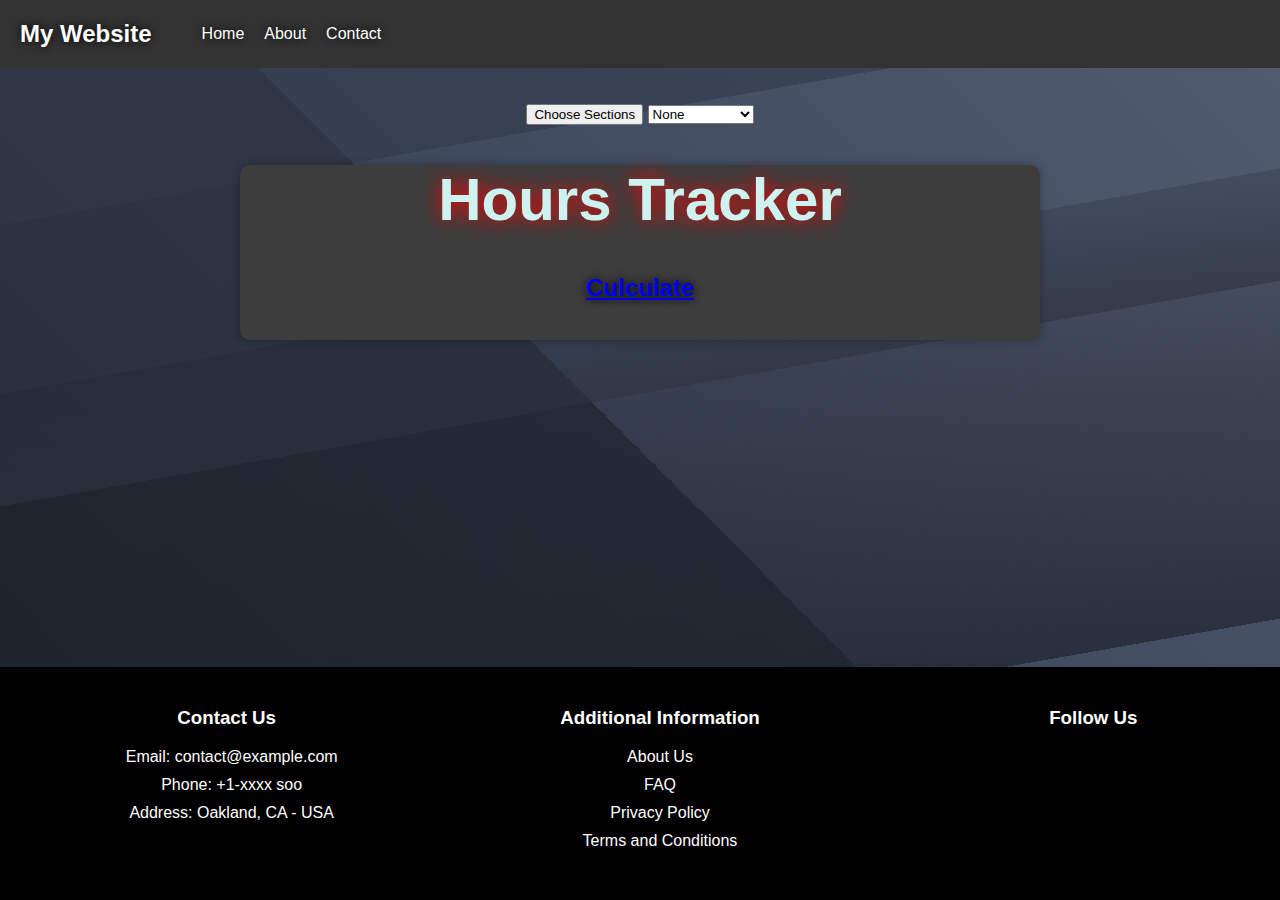
<file: index.html>
<!doctype html>
<html lang="eg">
<head>
    <link rel="stylesheet" type="text/css" href="css/nav.css">
    <link rel="stylesheet" type="text/css" href="tests/test-style.css">
    <link rel="stylesheet" type="text/css" href="css/footer.css">
    <title>My Work Schedule and Payment Calculator</title>
</head>
<body>
<header>
    <nav>
        <div class="logo">My Website</div>
        <ul class="nav-links">
            <li><a href="#">Home</a></li>
            <li><a href="#">About</a></li>
            <li><a href="#">Contact</a></li>
        </ul>
        <div class="burger">
            <div class="line1"></div>
            <div class="line2"></div>
            <div class="line3"></div>
        </div>
    </nav>
</header>
<br><br>
<main>
    <!-- Your main content here -->

    <button id="toggle-section-button">Choose Sections</button>
    <label for="section-select"></label><select id="section-select">

    <option value="0">None</option>
    <option value="1">Hours Tracker</option>
    <option value="2">Section 2</option>
    <option value="3">Section 3</option>
    <option value="4">Section 4</option>
    <option value="5">Section 5</option>
</select>
    <section id="section1">
        <div class="container">
            <h1>Hours Tracker</h1>
            <a href="html/hours_tracker.html"><h2>Culculate</h2></a>
            <br>
        </div>
    </section>

    <!--
    <section id="section2">
        <h2>Section 2</h2>
        <div id="div2">
            <p>Div 2 Content</p>
        </div>
    </section>

    <section id="section3">
        <h2>Section 3</h2>
        <div id="div3">
            <p>Div 3 Content</p>
        </div>
    </section>

    <section id="section4">
        <h2>Section 4</h2>
        <div id="div4">
            <p>Div 4 Content</p>
        </div>
    </section>

    <section id="section5">
        <h2>Section 5</h2>
        <div id="div5">
            <p>Div 5 Content</p>
        </div>
    </section>
    -->

</main>


<footer>
    <div class="contact">
        <h3>Contact Us</h3>
        <ul>
            <li><i class="fa fa-envelope"></i> Email: <a href="soon">contact@example.com</a></li>
            <li><i class="fa fa-phone"></i> Phone: +1-xxxx soo</li>
            <li><i class="fa fa-map-marker"></i> Address: Oakland, CA - USA</li>
        </ul>
    </div>
    <div class="info">
        <h3>Additional Information</h3>
        <ul>
            <li><a href="#">About Us</a></li>
            <li><a href="#">FAQ</a></li>
            <li><a href="#">Privacy Policy</a></li>
            <li><a href="#">Terms and Conditions</a></li>
        </ul>
    </div>
    <div class="social">
        <h3>Follow Us</h3>
        <ul>
            <li><a href="#"><i class="fab fa-facebook"></i></a></li>
            <li><a href="#"><i class="fab fa-twitter"></i></a></li>
            <li><a href="#"><i class="fab fa-instagram"></i></a></li>
            <li><a href="#"><i class="fab fa-linkedin"></i></a></li>
        </ul>
    </div>
</footer>

<script src="js/index.js"></script>
<script src="js/nav.js"></script>
</body>
</html>
</file>
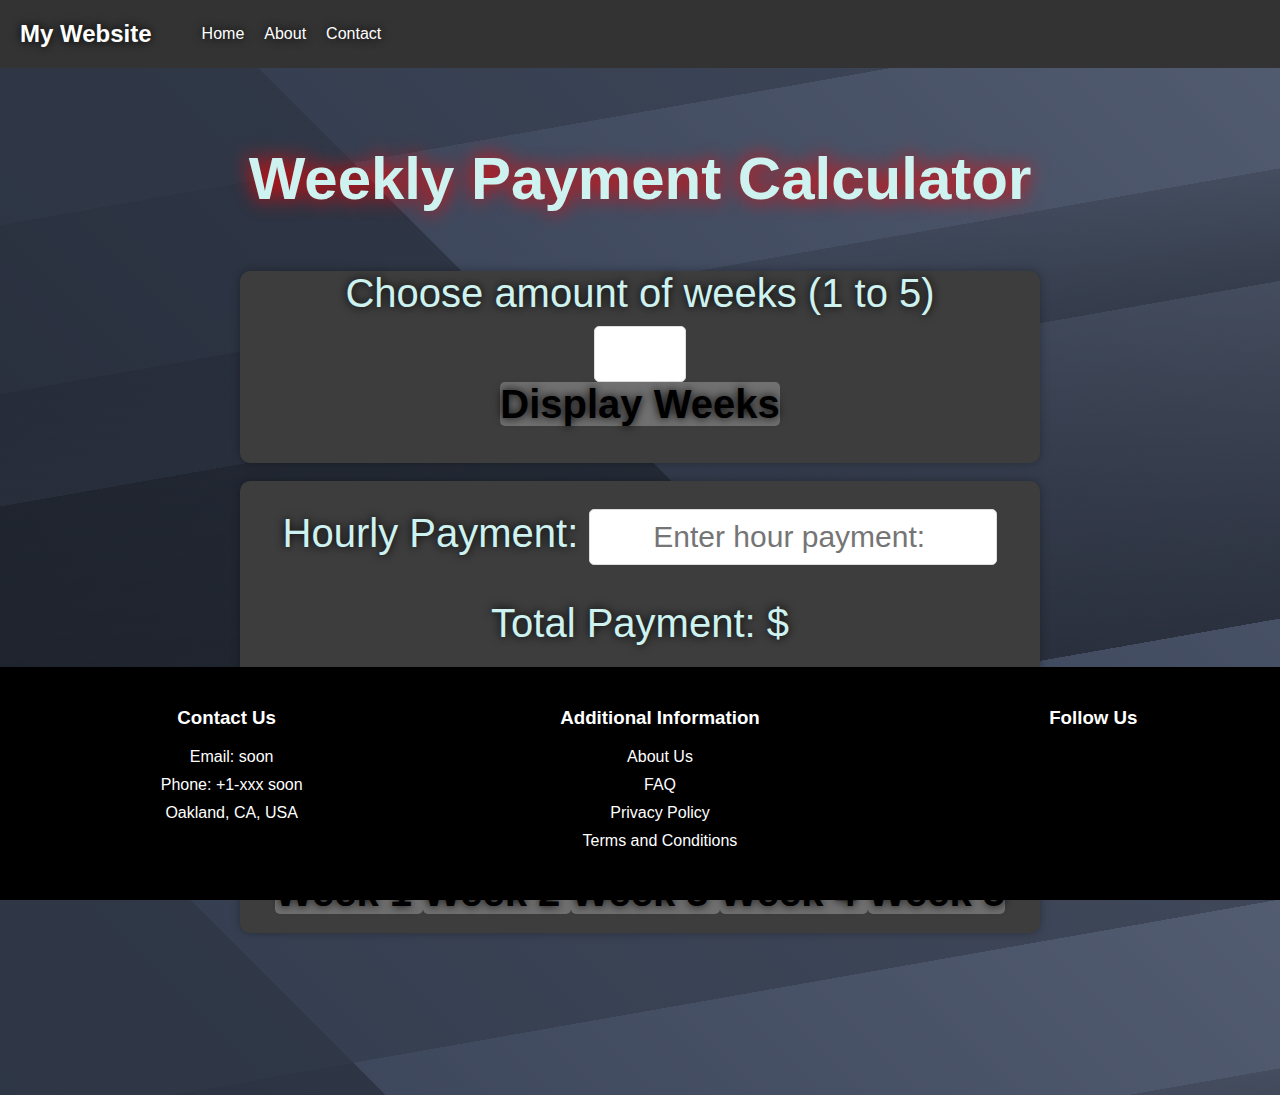
<file: html/hours_tracker.html>
<!doctype html>
<html lang="eg">
<head>
    <link rel="stylesheet" type="text/css" href="../css/nav.css">
    <link rel="stylesheet" type="text/css" href="../tests/test-style.css">
    <link rel="stylesheet" type="text/css" href="../css/footer.css">
    <title>My Work Schedule and Payment Calculator</title>
</head>
<body>
<header>
    <nav>
        <div class="logo">My Website</div>
        <ul class="nav-links">
            <li><a href="#">Home</a></li>
            <li><a href="#">About</a></li>
            <li><a href="#">Contact</a></li>
        </ul>
        <div class="burger">
            <div class="line1"></div>
            <div class="line2"></div>
            <div class="line3"></div>
        </div>
    </nav>
</header>
<br><br>
<main>

    <h1>Weekly Payment Calculator</h1>

    <div>
        <br>
        <div class="container">
            <p1>Choose amount of weeks (1 to 5)</p1>
            <br>
            <label for="number-of-sections"></label><input type="number" id="number-of-sections" min="1" max="5"><br>
            <a class="glow-on-hover" id="display-sections">
                <span></span>
                <span></span>
                <span></span>
                <span></span>
                <strong>Display Weeks</strong>
            </a>
            <div id="day-of-week">
            </div>
            <br><br>
        </div>
    </div>

    <section id="section1">
        <div id="div1">
            <div class="container">
                <section class="container2">
                    <div>
                        <h1>Week 1<br>
                        </h1>
                        <table>
                            <tr>
                                <th>Date</th>
                                <th>Start Time</th>
                                <th>End Time</th>
                            </tr>
                            <tr>
                                <td><label><input type="date"></label></td>
                                <td><label for="monStart1"></label><input type="time" id="monStart1"></td>
                                <td><label for="monEnd1"></label><input type="time" id="monEnd1"></td>
                            </tr>
                            <tr>
                                <td><label><input type="date"></label></td>
                                <td><label for="tueStart1"></label><input type="time" id="tueStart1"></td>
                                <td><label for="tueEnd1"></label><input type="time" id="tueEnd1"></td>
                            </tr>
                            <tr>
                                <td><label><input type="date"></label></td>
                                <td><label for="wedStart1"></label><input type="time" id="wedStart1"></td>
                                <td><label for="wedEnd1"></label><input type="time" id="wedEnd1"></td>
                            </tr>
                            <tr>
                                <td><label><input type="date"></label></td>
                                <td><label for="thuStart1"></label><input type="time" id="thuStart1"></td>
                                <td><label for="thuEnd1"></label><input type="time" id="thuEnd1"></td>
                            </tr>
                            <tr>
                                <td><label><input type="date"></label></td>
                                <td><label for="friStart1"></label><input type="time" id="friStart1"></td>
                                <td><label for="friEnd1"></label><input type="time" id="friEnd1"></td>
                            </tr>
                            <tr>
                                <td><label><input type="date"></label></td>
                                <td><label for="satStart1"></label><input type="time" id="satStart1"></td>
                                <td><label for="satEnd1"></label><input type="time" id="satEnd1"></td>
                            </tr>
                            <tr>
                                <td><label><input type="date"></label></td>
                                <td><label for="sunStart1"></label><input type="time" id="sunStart1"></td>
                                <td><label for="sunEnd1"></label><input type="time" id="sunEnd1"></td>
                            </tr>
                        </table>
                    </div>
                </section>
                <br><br>
            </div>
        </div>
    </section>

    <section id="section2">
        <div id="div2">
            <div class="container">
                <section class="container2">
                    <div>
                        <h1>Week 2<br>
                        </h1>
                        <table>
                            <tr>
                                <th>Date</th>
                                <th>Start Time</th>
                                <th>End Time</th>
                            </tr>
                            <tr>
                                <td><label><input type="date"></label></td>
                                <td><label for="monStart2"></label><input type="time" id="monStart2"></td>
                                <td><label for="monEnd2"></label><input type="time" id="monEnd2"></td>
                            </tr>
                            <tr>
                                <td><label><input type="date"></label></td>
                                <td><label for="tueStart2"></label><input type="time" id="tueStart2"></td>
                                <td><label for="tueEnd2"></label><input type="time" id="tueEnd2"></td>
                            </tr>
                            <tr>
                                <td><label><input type="date"></label></td>
                                <td><label for="wedStart2"></label><input type="time" id="wedStart2"></td>
                                <td><label for="wedEnd2"></label><input type="time" id="wedEnd2"></td>
                            </tr>
                            <tr>
                                <td><label><input type="date"></label></td>
                                <td><label for="thuStart2"></label><input type="time" id="thuStart2"></td>
                                <td><label for="thuEnd2"></label><input type="time" id="thuEnd2"></td>
                            </tr>
                            <tr>
                                <td><label><input type="date"></label></td>
                                <td><label for="friStart2"></label><input type="time" id="friStart2"></td>
                                <td><label for="friEnd2"></label><input type="time" id="friEnd2"></td>
                            </tr>
                            <tr>
                                <td><label><input type="date"></label></td>
                                <td><label for="satStart2"></label><input type="time" id="satStart2"></td>
                                <td><label for="satEnd2"></label><input type="time" id="satEnd2"></td>
                            </tr>
                            <tr>
                                <td><label><input type="date"></label></td>
                                <td><label for="sunStart2"></label><input type="time" id="sunStart2"></td>
                                <td><label for="sunEnd2"></label><input type="time" id="sunEnd2"></td>
                            </tr>
                        </table>
                    </div>
                </section>
                <br><br>
            </div>
        </div>
    </section>

    <section id="section3">
        <div id="div3">
            <div class="container">
                <section class="container2">
                    <div>
                        <h1>Week 3<br>
                        </h1>
                        <table>
                            <tr>
                                <th>Date</th>
                                <th>Start Time</th>
                                <th>End Time</th>
                            </tr>
                            <tr>
                                <td><label><input type="date"></label></td>
                                <td><label for="monStart3"></label><input type="time" id="monStart3"></td>
                                <td><label for="monEnd3"></label><input type="time" id="monEnd3"></td>
                            </tr>
                            <tr>
                                <td><label><input type="date"></label></td>
                                <td><label for="tueStart3"></label><input type="time" id="tueStart3"></td>
                                <td><label for="tueEnd3"></label><input type="time" id="tueEnd3"></td>
                            </tr>
                            <tr>
                                <td><label><input type="date"></label></td>
                                <td><label for="wedStart3"></label><input type="time" id="wedStart3"></td>
                                <td><label for="wedEnd3"></label><input type="time" id="wedEnd3"></td>
                            </tr>
                            <tr>
                                <td><label><input type="date"></label></td>
                                <td><label for="thuStart3"></label><input type="time" id="thuStart3"></td>
                                <td><label for="thuEnd3"></label><input type="time" id="thuEnd3"></td>
                            </tr>
                            <tr>
                                <td><label><input type="date"></label></td>
                                <td><label for="friStart3"></label><input type="time" id="friStart3"></td>
                                <td><label for="friEnd3"></label><input type="time" id="friEnd3"></td>
                            </tr>
                            <tr>
                                <td><label><input type="date"></label></td>
                                <td><label for="satStart3"></label><input type="time" id="satStart3"></td>
                                <td><label for="satEnd3"></label><input type="time" id="satEnd3"></td>
                            </tr>
                            <tr>
                                <td><label><input type="date"></label></td>
                                <td><label for="sunStart3"></label><input type="time" id="sunStart3"></td>
                                <td><label for="sunEnd3"></label><input type="time" id="sunEnd3"></td>
                            </tr>
                        </table>
                    </div>
                </section>
                <br><br>
            </div>
        </div>
    </section>

    <section id="section4">
        <div id="div4">
            <div class="container">
                <section class="container2">
                    <div>
                        <h1>Week 4<br>
                        </h1>
                        <table>
                            <tr>
                                <th>Date</th>
                                <th>Start Time</th>
                                <th>End Time</th>
                            </tr>
                            <tr>
                                <td><label><input type="date"></label></td>
                                <td><label for="monStart4"></label><input type="time" id="monStart4"></td>
                                <td><label for="monEnd4"></label><input type="time" id="monEnd4"></td>
                            </tr>
                            <tr>
                                <td><label><input type="date"></label></td>
                                <td><label for="tueStart4"></label><input type="time" id="tueStart4"></td>
                                <td><label for="tueEnd4"></label><input type="time" id="tueEnd4"></td>
                            </tr>
                            <tr>
                                <td><label><input type="date"></label></td>
                                <td><label for="wedStart4"></label><input type="time" id="wedStart4"></td>
                                <td><label for="wedEnd4"></label><input type="time" id="wedEnd4"></td>
                            </tr>
                            <tr>
                                <td><label><input type="date"></label></td>
                                <td><label for="thuStart4"></label><input type="time" id="thuStart4"></td>
                                <td><label for="thuEnd4"></label><input type="time" id="thuEnd4"></td>
                            </tr>
                            <tr>
                                <td><label><input type="date"></label></td>
                                <td><label for="friStart4"></label><input type="time" id="friStart4"></td>
                                <td><label for="friEnd4"></label><input type="time" id="friEnd4"></td>
                            </tr>
                            <tr>
                                <td><label><input type="date"></label></td>
                                <td><label for="satStart4"></label><input type="time" id="satStart4"></td>
                                <td><label for="satEnd4"></label><input type="time" id="satEnd4"></td>
                            </tr>
                            <tr>
                                <td><label><input type="date"></label></td>
                                <td><label for="sunStart4"></label><input type="time" id="sunStart4"></td>
                                <td><label for="sunEnd4"></label><input type="time" id="sunEnd4"></td>
                            </tr>
                        </table>
                    </div>
                </section>
                <br><br>
            </div>
        </div>
    </section>

    <section id="section5">
        <div id="div5">
            <div class="container">
                <section class="container2">
                    <div>
                        <h1>Week 5<br>
                        </h1>
                        <table>
                            <tr>
                                <th>Date</th>
                                <th>Start Time</th>
                                <th>End Time</th>
                            </tr>
                            <tr>
                                <td><label><input type="date"></label></td>
                                <td><label for="monStart5"></label><input type="time" id="monStart5"></td>
                                <td><label for="monEnd5"></label><input type="time" id="monEnd5"></td>
                            </tr>
                            <tr>
                                <td><label><input type="date"></label></td>
                                <td><label for="tueStart5"></label><input type="time" id="tueStart5"></td>
                                <td><label for="tueEnd5"></label><input type="time" id="tueEnd5"></td>
                            </tr>
                            <tr>
                                <td><label><input type="date"></label></td>
                                <td><label for="wedStart5"></label><input type="time" id="wedStart5"></td>
                                <td><label for="wedEnd5"></label><input type="time" id="wedEnd5"></td>
                            </tr>
                            <tr>
                                <td><label><input type="date"></label></td>
                                <td><label for="thuStart5"></label><input type="time" id="thuStart5"></td>
                                <td><label for="thuEnd5"></label><input type="time" id="thuEnd5"></td>
                            </tr>
                            <tr>
                                <td><label><input type="date"></label></td>
                                <td><label for="friStart5"></label><input type="time" id="friStart5"></td>
                                <td><label for="friEnd5"></label><input type="time" id="friEnd5"></td>
                            </tr>
                            <tr>
                                <td><label><input type="date"></label></td>
                                <td><label for="satStart5"></label><input type="time" id="satStart5"></td>
                                <td><label for="satEnd5"></label><input type="time" id="satEnd5"></td>
                            </tr>
                            <tr>
                                <td><label><input type="date"></label></td>
                                <td><label for="sunStart5"></label><input type="time" id="sunStart5"></td>
                                <td><label for="sunEnd5"></label><input type="time" id="sunEnd5"></td>
                            </tr>
                        </table>
                    </div>
                </section>
                <br><br>
            </div>
        </div>
    </section>
    <br>
    <div>
        <div class="container">
            <br>
            <p1>Hourly Payment: <label for="payment"></label><input type="text" id="payment"
                                                                    placeholder="Enter hour payment: "></p1>
            <div>
                <br><br>
                <p1>Total Payment: $<span id="totalPayment"></span></p1>
                <p id="week1Hours"></p>
                <p id="week2Hours"></p>
                <p id="week3Hours"></p>
                <p id="week4Hours"></p>
                <p id="week5Hours"></p>
            </div>
            <br>
        </div>
        <br><br>
        <div class="container">
            <br>
            <a class="animated-button" onclick="calculatePayment(); calculateWeeklyHours()">
                <span></span>
                <span></span>
                <span></span>
                <span></span>
                <strong>Calculate Payment</strong>
            </a>
            <br>
            <p1>Reset Weeks:</p1>
            <br>
            <a class="glow-on-hover" id="resetWeek1">
                <span></span>
                <span></span>
                <span></span>
                <span></span>
                <strong>Week 1</strong>
            </a>
            <a class="glow-on-hover" id="resetWeek2">
                <span></span>
                <span></span>
                <span></span>
                <span></span>
                <strong>Week 2</strong>
            </a>
            <a class="glow-on-hover" id="resetWeek3">
                <span></span>
                <span></span>
                <span></span>
                <span></span>
                <strong>Week 3</strong>
            </a>
            <a class="glow-on-hover" id="resetWeek4">
                <span></span>
                <span></span>
                <span></span>
                <span></span>
                <strong>Week 4</strong>
            </a>
            <a class="glow-on-hover" id="resetWeek5">
                <span></span>
                <span></span>
                <span></span>
                <span></span>
                <strong>Week 5</strong>
            </a>
            <br><br>
        </div>
    </div>
</main>

<br><br><br>
<br><br><br>
<br><br><br>

<footer>
    <div class="contact">
        <h3>Contact Us</h3>
        <ul>
            <li><i class="fa fa-envelope"></i> Email: <a href="xxx">soon</a></li>
            <li><i class="fa fa-phone"></i> Phone: +1-xxx soon</li>
            <li><i class="fa fa-map-marker"></i> Oakland, CA, USA</li>
        </ul>
    </div>
    <div class="info">
        <h3>Additional Information</h3>
        <ul>
            <li><a href="#">About Us</a></li>
            <li><a href="#">FAQ</a></li>
            <li><a href="#">Privacy Policy</a></li>
            <li><a href="#">Terms and Conditions</a></li>
        </ul>
    </div>
    <div class="social">
        <h3>Follow Us</h3>
        <ul>
            <li><a href="#"><i class="fab fa-facebook"></i></a></li>
            <li><a href="#"><i class="fab fa-twitter"></i></a></li>
            <li><a href="#"><i class="fab fa-instagram"></i></a></li>
            <li><a href="#"><i class="fab fa-linkedin"></i></a></li>
        </ul>
    </div>
</footer>

<script src="../tests/test.js"></script>
<script src="../js/nav.js"></script>
</body>
</html>
</file>
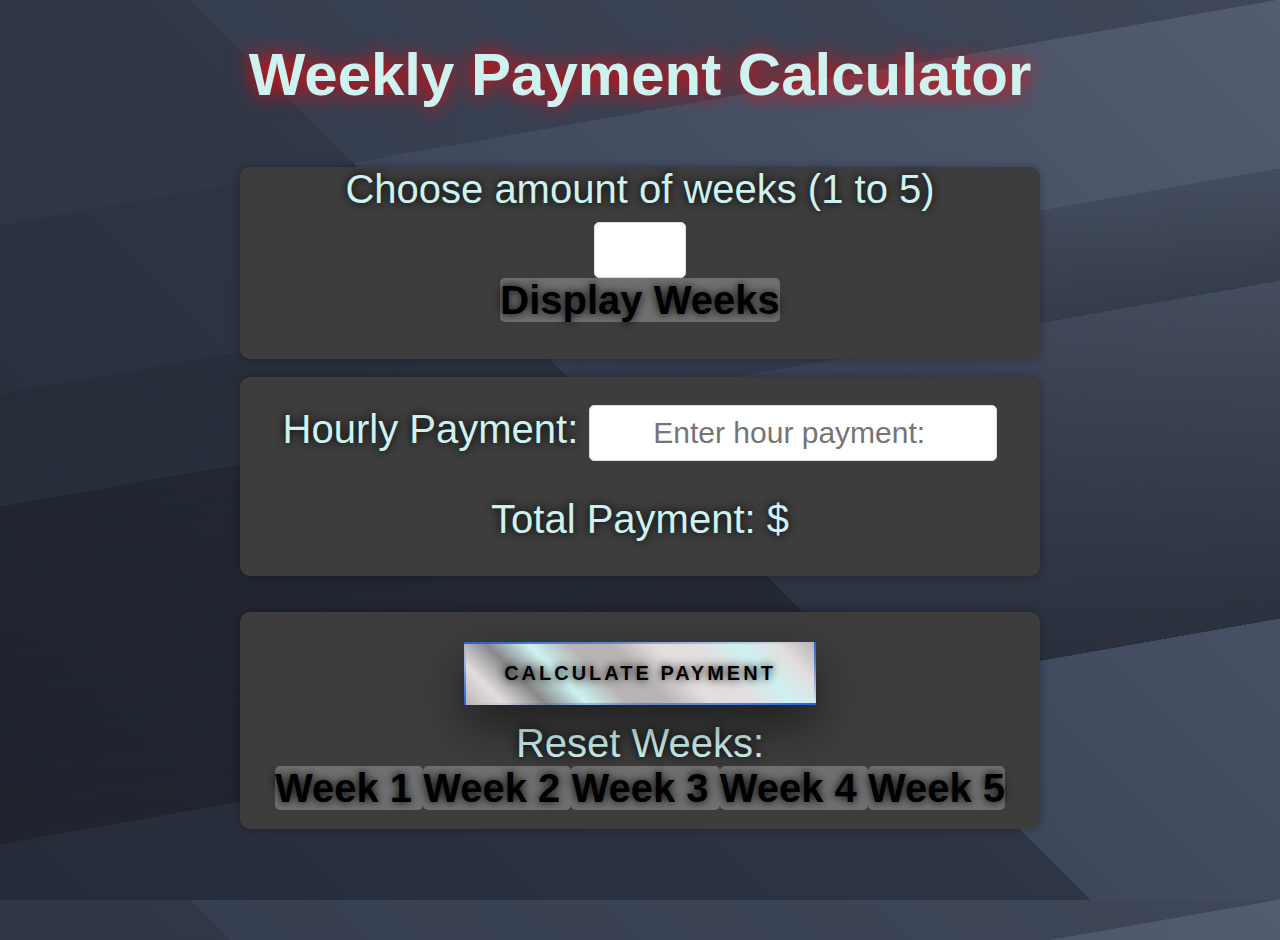
<file: html/test.html>
<!doctype html>
<html lang="eg">
<head>
    <link rel="stylesheet" type="text/css" href="../tests/test-style.css">
    <title>My Work Schedule and Payment Calculator</title>
</head>
<body>

<h1>Weekly Payment Calculator</h1>

<div>
    <br>
    <div class="container">
        <p1>Choose amount of weeks (1 to 5)</p1>
        <br>
        <label for="number-of-sections"></label><input type="number" id="number-of-sections" min="1" max="5"><br>
        <a class="glow-on-hover" id="display-sections">
            <span></span>
            <span></span>
            <span></span>
            <span></span>
            <strong>Display Weeks</strong>
        </a>
        <div id="day-of-week">
        </div>
        <br><br>
    </div>
</div>

<section id="section1">
    <div id="div1">
        <div class="container">
            <section class="container2">
                <div>
                    <h1>Week 1<br>
                    </h1>
                    <table>
                        <tr>
                            <th>Date</th>
                            <th>Start Time</th>
                            <th>End Time</th>
                        </tr>
                        <tr>
                            <td><label><input type="date"></label></td>
                            <td><label for="monStart1"></label><input type="time" id="monStart1"></td>
                            <td><label for="monEnd1"></label><input type="time" id="monEnd1"></td>
                        </tr>
                        <tr>
                            <td><label><input type="date"></label></td>
                            <td><label for="tueStart1"></label><input type="time" id="tueStart1"></td>
                            <td><label for="tueEnd1"></label><input type="time" id="tueEnd1"></td>
                        </tr>
                        <tr>
                            <td><label><input type="date"></label></td>
                            <td><label for="wedStart1"></label><input type="time" id="wedStart1"></td>
                            <td><label for="wedEnd1"></label><input type="time" id="wedEnd1"></td>
                        </tr>
                        <tr>
                            <td><label><input type="date"></label></td>
                            <td><label for="thuStart1"></label><input type="time" id="thuStart1"></td>
                            <td><label for="thuEnd1"></label><input type="time" id="thuEnd1"></td>
                        </tr>
                        <tr>
                            <td><label><input type="date"></label></td>
                            <td><label for="friStart1"></label><input type="time" id="friStart1"></td>
                            <td><label for="friEnd1"></label><input type="time" id="friEnd1"></td>
                        </tr>
                        <tr>
                            <td><label><input type="date"></label></td>
                            <td><label for="satStart1"></label><input type="time" id="satStart1"></td>
                            <td><label for="satEnd1"></label><input type="time" id="satEnd1"></td>
                        </tr>
                        <tr>
                            <td><label><input type="date"></label></td>
                            <td><label for="sunStart1"></label><input type="time" id="sunStart1"></td>
                            <td><label for="sunEnd1"></label><input type="time" id="sunEnd1"></td>
                        </tr>
                    </table>
                </div>
            </section>
            <br><br>
        </div>
    </div>
</section>

<section id="section2">
    <div id="div2">
        <div class="container">
            <section class="container2">
                <div>
                    <h1>Week 2<br>
                    </h1>
                    <table>
                        <tr>
                            <th>Date</th>
                            <th>Start Time</th>
                            <th>End Time</th>
                        </tr>
                        <tr>
                            <td><label><input type="date"></label></td>
                            <td><label for="monStart2"></label><input type="time" id="monStart2"></td>
                            <td><label for="monEnd2"></label><input type="time" id="monEnd2"></td>
                        </tr>
                        <tr>
                            <td><label><input type="date"></label></td>
                            <td><label for="tueStart2"></label><input type="time" id="tueStart2"></td>
                            <td><label for="tueEnd2"></label><input type="time" id="tueEnd2"></td>
                        </tr>
                        <tr>
                            <td><label><input type="date"></label></td>
                            <td><label for="wedStart2"></label><input type="time" id="wedStart2"></td>
                            <td><label for="wedEnd2"></label><input type="time" id="wedEnd2"></td>
                        </tr>
                        <tr>
                            <td><label><input type="date"></label></td>
                            <td><label for="thuStart2"></label><input type="time" id="thuStart2"></td>
                            <td><label for="thuEnd2"></label><input type="time" id="thuEnd2"></td>
                        </tr>
                        <tr>
                            <td><label><input type="date"></label></td>
                            <td><label for="friStart2"></label><input type="time" id="friStart2"></td>
                            <td><label for="friEnd2"></label><input type="time" id="friEnd2"></td>
                        </tr>
                        <tr>
                            <td><label><input type="date"></label></td>
                            <td><label for="satStart2"></label><input type="time" id="satStart2"></td>
                            <td><label for="satEnd2"></label><input type="time" id="satEnd2"></td>
                        </tr>
                        <tr>
                            <td><label><input type="date"></label></td>
                            <td><label for="sunStart2"></label><input type="time" id="sunStart2"></td>
                            <td><label for="sunEnd2"></label><input type="time" id="sunEnd2"></td>
                        </tr>
                    </table>
                </div>
            </section>
            <br><br>
        </div>
    </div>
</section>

<section id="section3">
    <div id="div3">
        <div class="container">
            <section class="container2">
                <div>
                    <h1>Week 3<br>
                    </h1>
                    <table>
                        <tr>
                            <th>Date</th>
                            <th>Start Time</th>
                            <th>End Time</th>
                        </tr>
                        <tr>
                            <td><label><input type="date"></label></td>
                            <td><label for="monStart3"></label><input type="time" id="monStart3"></td>
                            <td><label for="monEnd3"></label><input type="time" id="monEnd3"></td>
                        </tr>
                        <tr>
                            <td><label><input type="date"></label></td>
                            <td><label for="tueStart3"></label><input type="time" id="tueStart3"></td>
                            <td><label for="tueEnd3"></label><input type="time" id="tueEnd3"></td>
                        </tr>
                        <tr>
                            <td><label><input type="date"></label></td>
                            <td><label for="wedStart3"></label><input type="time" id="wedStart3"></td>
                            <td><label for="wedEnd3"></label><input type="time" id="wedEnd3"></td>
                        </tr>
                        <tr>
                            <td><label><input type="date"></label></td>
                            <td><label for="thuStart3"></label><input type="time" id="thuStart3"></td>
                            <td><label for="thuEnd3"></label><input type="time" id="thuEnd3"></td>
                        </tr>
                        <tr>
                            <td><label><input type="date"></label></td>
                            <td><label for="friStart3"></label><input type="time" id="friStart3"></td>
                            <td><label for="friEnd3"></label><input type="time" id="friEnd3"></td>
                        </tr>
                        <tr>
                            <td><label><input type="date"></label></td>
                            <td><label for="satStart3"></label><input type="time" id="satStart3"></td>
                            <td><label for="satEnd3"></label><input type="time" id="satEnd3"></td>
                        </tr>
                        <tr>
                            <td><label><input type="date"></label></td>
                            <td><label for="sunStart3"></label><input type="time" id="sunStart3"></td>
                            <td><label for="sunEnd3"></label><input type="time" id="sunEnd3"></td>
                        </tr>
                    </table>
                </div>
            </section>
            <br><br>
        </div>
    </div>
</section>

<section id="section4">
    <div id="div4">
        <div class="container">
            <section class="container2">
                <div>
                    <h1>Week 4<br>
                    </h1>
                    <table>
                        <tr>
                            <th>Date</th>
                            <th>Start Time</th>
                            <th>End Time</th>
                        </tr>
                        <tr>
                            <td><label><input type="date"></label></td>
                            <td><label for="monStart4"></label><input type="time" id="monStart4"></td>
                            <td><label for="monEnd4"></label><input type="time" id="monEnd4"></td>
                        </tr>
                        <tr>
                            <td><label><input type="date"></label></td>
                            <td><label for="tueStart4"></label><input type="time" id="tueStart4"></td>
                            <td><label for="tueEnd4"></label><input type="time" id="tueEnd4"></td>
                        </tr>
                        <tr>
                            <td><label><input type="date"></label></td>
                            <td><label for="wedStart4"></label><input type="time" id="wedStart4"></td>
                            <td><label for="wedEnd4"></label><input type="time" id="wedEnd4"></td>
                        </tr>
                        <tr>
                            <td><label><input type="date"></label></td>
                            <td><label for="thuStart4"></label><input type="time" id="thuStart4"></td>
                            <td><label for="thuEnd4"></label><input type="time" id="thuEnd4"></td>
                        </tr>
                        <tr>
                            <td><label><input type="date"></label></td>
                            <td><label for="friStart4"></label><input type="time" id="friStart4"></td>
                            <td><label for="friEnd4"></label><input type="time" id="friEnd4"></td>
                        </tr>
                        <tr>
                            <td><label><input type="date"></label></td>
                            <td><label for="satStart4"></label><input type="time" id="satStart4"></td>
                            <td><label for="satEnd4"></label><input type="time" id="satEnd4"></td>
                        </tr>
                        <tr>
                            <td><label><input type="date"></label></td>
                            <td><label for="sunStart4"></label><input type="time" id="sunStart4"></td>
                            <td><label for="sunEnd4"></label><input type="time" id="sunEnd4"></td>
                        </tr>
                    </table>
                </div>
            </section>
            <br><br>
        </div>
    </div>
</section>

<section id="section5">
    <div id="div5">
        <div class="container">
            <section class="container2">
                <div>
                    <h1>Week 5<br>
                    </h1>
                    <table>
                        <tr>
                            <th>Date</th>
                            <th>Start Time</th>
                            <th>End Time</th>
                        </tr>
                        <tr>
                            <td><label><input type="date"></label></td>
                            <td><label for="monStart5"></label><input type="time" id="monStart5"></td>
                            <td><label for="monEnd5"></label><input type="time" id="monEnd5"></td>
                        </tr>
                        <tr>
                            <td><label><input type="date"></label></td>
                            <td><label for="tueStart5"></label><input type="time" id="tueStart5"></td>
                            <td><label for="tueEnd5"></label><input type="time" id="tueEnd5"></td>
                        </tr>
                        <tr>
                            <td><label><input type="date"></label></td>
                            <td><label for="wedStart5"></label><input type="time" id="wedStart5"></td>
                            <td><label for="wedEnd5"></label><input type="time" id="wedEnd5"></td>
                        </tr>
                        <tr>
                            <td><label><input type="date"></label></td>
                            <td><label for="thuStart5"></label><input type="time" id="thuStart5"></td>
                            <td><label for="thuEnd5"></label><input type="time" id="thuEnd5"></td>
                        </tr>
                        <tr>
                            <td><label><input type="date"></label></td>
                            <td><label for="friStart5"></label><input type="time" id="friStart5"></td>
                            <td><label for="friEnd5"></label><input type="time" id="friEnd5"></td>
                        </tr>
                        <tr>
                            <td><label><input type="date"></label></td>
                            <td><label for="satStart5"></label><input type="time" id="satStart5"></td>
                            <td><label for="satEnd5"></label><input type="time" id="satEnd5"></td>
                        </tr>
                        <tr>
                            <td><label><input type="date"></label></td>
                            <td><label for="sunStart5"></label><input type="time" id="sunStart5"></td>
                            <td><label for="sunEnd5"></label><input type="time" id="sunEnd5"></td>
                        </tr>
                    </table>
                </div>
            </section>
            <br><br>
        </div>
    </div>
</section>
<br>
<div>
    <div class="container">
        <br>
        <p1>Hourly Payment: <label for="payment"></label><input type="text" id="payment"
                                                                placeholder="Enter hour payment: "></p1>
        <div>
            <br><br>
            <p1>Total Payment: $<span id="totalPayment"></span></p1>
            <p id="week1Hours"></p>
            <p id="week2Hours"></p>
            <p id="week3Hours"></p>
            <p id="week4Hours"></p>
            <p id="week5Hours"></p>
        </div>
        <br>
    </div>
    <br><br>
    <div class="container">
        <br>
        <a class="animated-button" onclick="calculatePayment(); calculateWeeklyHours()">
            <span></span>
            <span></span>
            <span></span>
            <span></span>
            <strong>Calculate Payment</strong>
        </a>
        <br>
        <p1>Reset Weeks:</p1>
        <br>
        <a class="glow-on-hover" id="resetWeek1">
            <span></span>
            <span></span>
            <span></span>
            <span></span>
            <strong>Week 1</strong>
        </a>
        <a class="glow-on-hover" id="resetWeek2">
            <span></span>
            <span></span>
            <span></span>
            <span></span>
            <strong>Week 2</strong>
        </a>
        <a class="glow-on-hover" id="resetWeek3">
            <span></span>
            <span></span>
            <span></span>
            <span></span>
            <strong>Week 3</strong>
        </a>
        <a class="glow-on-hover" id="resetWeek4">
            <span></span>
            <span></span>
            <span></span>
            <span></span>
            <strong>Week 4</strong>
        </a>
        <a class="glow-on-hover" id="resetWeek5">
            <span></span>
            <span></span>
            <span></span>
            <span></span>
            <strong>Week 5</strong>
        </a>
        <br><br>
    </div>
    <br><br><br>
</div>
<script src="../tests/test.js"></script>
</body>
</html>
</file>
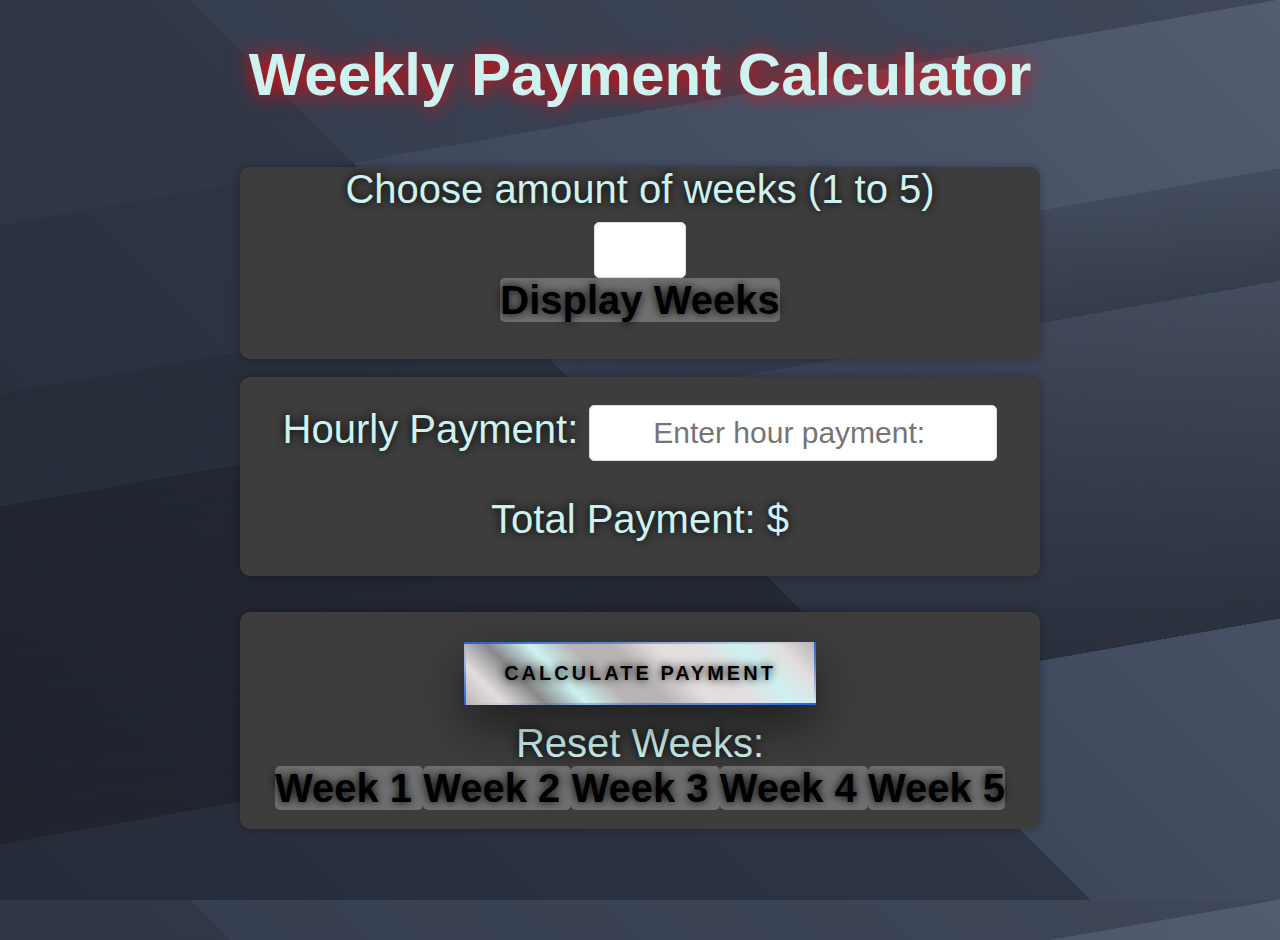
<file: tests/test.html>
<!doctype html>
<html lang="eg">
<head>
    <link rel="stylesheet" type="text/css" href="test-style.css">
    <title>My Work Schedule and Payment Calculator</title>
</head>
<body>

<h1>Weekly Payment Calculator</h1>

<div>
    <br>
    <div class="container">
        <p1>Choose amount of weeks (1 to 5)</p1>
        <br>
        <label for="number-of-sections"></label><input type="number" id="number-of-sections" min="1" max="5"><br>
        <a class="glow-on-hover" id="display-sections">
            <span></span>
            <span></span>
            <span></span>
            <span></span>
            <strong>Display Weeks</strong>
        </a>
        <div id="day-of-week">
        </div>
        <br><br>
    </div>
</div>

<section id="section1">
    <div id="div1">
        <div class="container">
            <section class="container2">
                <div>
                    <h1>Week 1<br>
                    </h1>
                    <table>
                        <tr>
                            <th>Date</th>
                            <th>Start Time</th>
                            <th>End Time</th>
                        </tr>
                        <tr>
                            <td><label><input type="date"></label></td>
                            <td><label for="monStart1"></label><input type="time" id="monStart1"></td>
                            <td><label for="monEnd1"></label><input type="time" id="monEnd1"></td>
                        </tr>
                        <tr>
                            <td><label><input type="date"></label></td>
                            <td><label for="tueStart1"></label><input type="time" id="tueStart1"></td>
                            <td><label for="tueEnd1"></label><input type="time" id="tueEnd1"></td>
                        </tr>
                        <tr>
                            <td><label><input type="date"></label></td>
                            <td><label for="wedStart1"></label><input type="time" id="wedStart1"></td>
                            <td><label for="wedEnd1"></label><input type="time" id="wedEnd1"></td>
                        </tr>
                        <tr>
                            <td><label><input type="date"></label></td>
                            <td><label for="thuStart1"></label><input type="time" id="thuStart1"></td>
                            <td><label for="thuEnd1"></label><input type="time" id="thuEnd1"></td>
                        </tr>
                        <tr>
                            <td><label><input type="date"></label></td>
                            <td><label for="friStart1"></label><input type="time" id="friStart1"></td>
                            <td><label for="friEnd1"></label><input type="time" id="friEnd1"></td>
                        </tr>
                        <tr>
                            <td><label><input type="date"></label></td>
                            <td><label for="satStart1"></label><input type="time" id="satStart1"></td>
                            <td><label for="satEnd1"></label><input type="time" id="satEnd1"></td>
                        </tr>
                        <tr>
                            <td><label><input type="date"></label></td>
                            <td><label for="sunStart1"></label><input type="time" id="sunStart1"></td>
                            <td><label for="sunEnd1"></label><input type="time" id="sunEnd1"></td>
                        </tr>
                    </table>
                </div>
            </section>
            <br><br>
        </div>
    </div>
</section>

<section id="section2">
    <div id="div2">
        <div class="container">
            <section class="container2">
                <div>
                    <h1>Week 2<br>
                    </h1>
                    <table>
                        <tr>
                            <th>Date</th>
                            <th>Start Time</th>
                            <th>End Time</th>
                        </tr>
                        <tr>
                            <td><label><input type="date"></label></td>
                            <td><label for="monStart2"></label><input type="time" id="monStart2"></td>
                            <td><label for="monEnd2"></label><input type="time" id="monEnd2"></td>
                        </tr>
                        <tr>
                            <td><label><input type="date"></label></td>
                            <td><label for="tueStart2"></label><input type="time" id="tueStart2"></td>
                            <td><label for="tueEnd2"></label><input type="time" id="tueEnd2"></td>
                        </tr>
                        <tr>
                            <td><label><input type="date"></label></td>
                            <td><label for="wedStart2"></label><input type="time" id="wedStart2"></td>
                            <td><label for="wedEnd2"></label><input type="time" id="wedEnd2"></td>
                        </tr>
                        <tr>
                            <td><label><input type="date"></label></td>
                            <td><label for="thuStart2"></label><input type="time" id="thuStart2"></td>
                            <td><label for="thuEnd2"></label><input type="time" id="thuEnd2"></td>
                        </tr>
                        <tr>
                            <td><label><input type="date"></label></td>
                            <td><label for="friStart2"></label><input type="time" id="friStart2"></td>
                            <td><label for="friEnd2"></label><input type="time" id="friEnd2"></td>
                        </tr>
                        <tr>
                            <td><label><input type="date"></label></td>
                            <td><label for="satStart2"></label><input type="time" id="satStart2"></td>
                            <td><label for="satEnd2"></label><input type="time" id="satEnd2"></td>
                        </tr>
                        <tr>
                            <td><label><input type="date"></label></td>
                            <td><label for="sunStart2"></label><input type="time" id="sunStart2"></td>
                            <td><label for="sunEnd2"></label><input type="time" id="sunEnd2"></td>
                        </tr>
                    </table>
                </div>
            </section>
            <br><br>
        </div>
    </div>
</section>

<section id="section3">
    <div id="div3">
        <div class="container">
            <section class="container2">
                <div>
                    <h1>Week 3<br>
                    </h1>
                    <table>
                        <tr>
                            <th>Date</th>
                            <th>Start Time</th>
                            <th>End Time</th>
                        </tr>
                        <tr>
                            <td><label><input type="date"></label></td>
                            <td><label for="monStart3"></label><input type="time" id="monStart3"></td>
                            <td><label for="monEnd3"></label><input type="time" id="monEnd3"></td>
                        </tr>
                        <tr>
                            <td><label><input type="date"></label></td>
                            <td><label for="tueStart3"></label><input type="time" id="tueStart3"></td>
                            <td><label for="tueEnd3"></label><input type="time" id="tueEnd3"></td>
                        </tr>
                        <tr>
                            <td><label><input type="date"></label></td>
                            <td><label for="wedStart3"></label><input type="time" id="wedStart3"></td>
                            <td><label for="wedEnd3"></label><input type="time" id="wedEnd3"></td>
                        </tr>
                        <tr>
                            <td><label><input type="date"></label></td>
                            <td><label for="thuStart3"></label><input type="time" id="thuStart3"></td>
                            <td><label for="thuEnd3"></label><input type="time" id="thuEnd3"></td>
                        </tr>
                        <tr>
                            <td><label><input type="date"></label></td>
                            <td><label for="friStart3"></label><input type="time" id="friStart3"></td>
                            <td><label for="friEnd3"></label><input type="time" id="friEnd3"></td>
                        </tr>
                        <tr>
                            <td><label><input type="date"></label></td>
                            <td><label for="satStart3"></label><input type="time" id="satStart3"></td>
                            <td><label for="satEnd3"></label><input type="time" id="satEnd3"></td>
                        </tr>
                        <tr>
                            <td><label><input type="date"></label></td>
                            <td><label for="sunStart3"></label><input type="time" id="sunStart3"></td>
                            <td><label for="sunEnd3"></label><input type="time" id="sunEnd3"></td>
                        </tr>
                    </table>
                </div>
            </section>
            <br><br>
        </div>
    </div>
</section>

<section id="section4">
    <div id="div4">
        <div class="container">
            <section class="container2">
                <div>
                    <h1>Week 4<br>
                    </h1>
                    <table>
                        <tr>
                            <th>Date</th>
                            <th>Start Time</th>
                            <th>End Time</th>
                        </tr>
                        <tr>
                            <td><label><input type="date"></label></td>
                            <td><label for="monStart4"></label><input type="time" id="monStart4"></td>
                            <td><label for="monEnd4"></label><input type="time" id="monEnd4"></td>
                        </tr>
                        <tr>
                            <td><label><input type="date"></label></td>
                            <td><label for="tueStart4"></label><input type="time" id="tueStart4"></td>
                            <td><label for="tueEnd4"></label><input type="time" id="tueEnd4"></td>
                        </tr>
                        <tr>
                            <td><label><input type="date"></label></td>
                            <td><label for="wedStart4"></label><input type="time" id="wedStart4"></td>
                            <td><label for="wedEnd4"></label><input type="time" id="wedEnd4"></td>
                        </tr>
                        <tr>
                            <td><label><input type="date"></label></td>
                            <td><label for="thuStart4"></label><input type="time" id="thuStart4"></td>
                            <td><label for="thuEnd4"></label><input type="time" id="thuEnd4"></td>
                        </tr>
                        <tr>
                            <td><label><input type="date"></label></td>
                            <td><label for="friStart4"></label><input type="time" id="friStart4"></td>
                            <td><label for="friEnd4"></label><input type="time" id="friEnd4"></td>
                        </tr>
                        <tr>
                            <td><label><input type="date"></label></td>
                            <td><label for="satStart4"></label><input type="time" id="satStart4"></td>
                            <td><label for="satEnd4"></label><input type="time" id="satEnd4"></td>
                        </tr>
                        <tr>
                            <td><label><input type="date"></label></td>
                            <td><label for="sunStart4"></label><input type="time" id="sunStart4"></td>
                            <td><label for="sunEnd4"></label><input type="time" id="sunEnd4"></td>
                        </tr>
                    </table>
                </div>
            </section>
            <br><br>
        </div>
    </div>
</section>

<section id="section5">
    <div id="div5">
        <div class="container">
            <section class="container2">
                <div>
                    <h1>Week 5<br>
                    </h1>
                    <table>
                        <tr>
                            <th>Date</th>
                            <th>Start Time</th>
                            <th>End Time</th>
                        </tr>
                        <tr>
                            <td><label><input type="date"></label></td>
                            <td><label for="monStart5"></label><input type="time" id="monStart5"></td>
                            <td><label for="monEnd5"></label><input type="time" id="monEnd5"></td>
                        </tr>
                        <tr>
                            <td><label><input type="date"></label></td>
                            <td><label for="tueStart5"></label><input type="time" id="tueStart5"></td>
                            <td><label for="tueEnd5"></label><input type="time" id="tueEnd5"></td>
                        </tr>
                        <tr>
                            <td><label><input type="date"></label></td>
                            <td><label for="wedStart5"></label><input type="time" id="wedStart5"></td>
                            <td><label for="wedEnd5"></label><input type="time" id="wedEnd5"></td>
                        </tr>
                        <tr>
                            <td><label><input type="date"></label></td>
                            <td><label for="thuStart5"></label><input type="time" id="thuStart5"></td>
                            <td><label for="thuEnd5"></label><input type="time" id="thuEnd5"></td>
                        </tr>
                        <tr>
                            <td><label><input type="date"></label></td>
                            <td><label for="friStart5"></label><input type="time" id="friStart5"></td>
                            <td><label for="friEnd5"></label><input type="time" id="friEnd5"></td>
                        </tr>
                        <tr>
                            <td><label><input type="date"></label></td>
                            <td><label for="satStart5"></label><input type="time" id="satStart5"></td>
                            <td><label for="satEnd5"></label><input type="time" id="satEnd5"></td>
                        </tr>
                        <tr>
                            <td><label><input type="date"></label></td>
                            <td><label for="sunStart5"></label><input type="time" id="sunStart5"></td>
                            <td><label for="sunEnd5"></label><input type="time" id="sunEnd5"></td>
                        </tr>
                    </table>
                </div>
            </section>
            <br><br>
        </div>
    </div>
</section>
<br>
<div>
    <div class="container">
        <br>
        <p1>Hourly Payment: <label for="payment"></label><input type="text" id="payment"
                                                                placeholder="Enter hour payment: "></p1>
        <div>
            <br><br>
            <p1>Total Payment: $<span id="totalPayment"></span></p1>
            <p id="week1Hours"></p>
            <p id="week2Hours"></p>
            <p id="week3Hours"></p>
            <p id="week4Hours"></p>
            <p id="week5Hours"></p>
        </div>
        <br>
    </div>
    <br><br>
    <div class="container">
        <br>
        <a class="animated-button" onclick="calculatePayment(); calculateWeeklyHours()">
            <span></span>
            <span></span>
            <span></span>
            <span></span>
            <strong>Calculate Payment</strong>
        </a>
        <br>
        <p1>Reset Weeks:</p1>
        <br>
        <a class="glow-on-hover" id="resetWeek1">
            <span></span>
            <span></span>
            <span></span>
            <span></span>
            <strong>Week 1</strong>
        </a>
        <a class="glow-on-hover" id="resetWeek2">
            <span></span>
            <span></span>
            <span></span>
            <span></span>
            <strong>Week 2</strong>
        </a>
        <a class="glow-on-hover" id="resetWeek3">
            <span></span>
            <span></span>
            <span></span>
            <span></span>
            <strong>Week 3</strong>
        </a>
        <a class="glow-on-hover" id="resetWeek4">
            <span></span>
            <span></span>
            <span></span>
            <span></span>
            <strong>Week 4</strong>
        </a>
        <a class="glow-on-hover" id="resetWeek5">
            <span></span>
            <span></span>
            <span></span>
            <span></span>
            <strong>Week 5</strong>
        </a>
        <br><br>
    </div>
    <br><br><br>
</div>
<script src="test.js"></script>
</body>
</html>
</file>
<file: css/nav.css>
/* Navigation bar styles */

header {
    background-color: #333;
    color: #fff;
    display: flex;
    justify-content: space-between;
    align-items: center;
    padding: 20px;
}

nav {
    display: flex;
    align-items: center;
}

.logo {
    font-size: 24px;
    font-weight: bold;
    margin-right: 50px;
}

.nav-links {
    display: flex;
    list-style: none;
    margin: 0;
    padding: 0;
}

.nav-links li {
    margin-right: 20px;
}

.nav-links li a {
    color: #fff;
    text-decoration: none;
}

.burger {
    display: none;
    cursor: pointer;
}

.burger div {
    width: 25px;
    height: 3px;
    background-color: #fff;
    margin: 5px;
    transition: all 0.3s ease;
}

/* Media queries */

@media screen and (max-width: 768px) {
    .nav-links {
        display: none;
        flex-direction: column;
        align-items: center;
        width: 100%;
    }

    .nav-links li {
        margin: 10px 0;
    }

    .burger {
        display: block;
    }
}
</file>
<file: tests/test-style.css>
html {
    height: 100%;
    -webkit-box-sizing: border-box;
    box-sizing: border-box;
}

body {
    min-height: 100%;
    position: relative;
    margin: 0;
    padding: 0;
    text-align: center;
    color: #cef2f0;
    text-shadow: #000000 0 0 10px;
    width: 100%;
    background: linear-gradient(170deg, rgba(49, 57, 73, 0.8) 20%, rgba(49, 57, 73, 0.5) 20%, rgba(49, 57, 73, 0.5) 35%, rgba(41, 48, 61, 0.6) 35%, rgba(41, 48, 61, 0.8) 45%, rgba(31, 36, 46, 0.5) 45%, rgba(31, 36, 46, 0.8) 75%, rgba(49, 57, 73, 0.5) 75%), linear-gradient(45deg, rgba(20, 24, 31, 0.8) 0%, rgba(41, 48, 61, 0.8) 50%, rgba(82, 95, 122, 0.8) 50%, rgba(133, 146, 173, 0.8) 100%) #313949;
    font-family: 'Lucida Sans', 'Lucida Sans Regular', 'Lucida Grande', 'Lucida Sans Unicode', Geneva, Verdana, sans-serif;
}

.container {
    width: 800px;
    margin: 0 auto;
    flex-direction: column;
    align-items: start;
    box-shadow: 0 0 10px rgba(0, 0, 0, 0.3);
    border-radius: 10px;
    background: #3d3d3d;
}

.container2 {
    width: 80%;
    margin: 0 auto;
}

table {
    margin-top: 20px;
    border-collapse: collapse;
    width: 100%;
}

th, td {
    font-size: 30px;
    text-align: center;
}

th {
    color: #ffffff;
    background-color: #3d3d3d;
    box-shadow: 0 0 20px #ff0000;
}


p1 {
    text-align: center;
    font-size: 40px;
    width: 70%;
}

h1 {
    text-align: center;
    font-size: 60px;
    text-shadow: 0 0 20px #ff0000;
}

input {
    text-align: center;
    font-size: 30px;
    padding: 10px;
    border-radius: 5px;
    border: 1px solid #dddddd;
    margin-top: 10px;
}

input[type="date"], input[type="time"] {
    padding: 10px;
    border-radius: 5px;
    border: 1px solid #dddddd;
    margin-top: 10px;
}

/* Button 1 */

.animated-button {
    background: linear-gradient(45deg, #b8b4b4, #e3dede, #888888, #cef2f0, #b8b4b4, #b8b4b4, #e3dede, #e3dede, #cef2f0, #e3dede, #b8b4b4);
    padding: 20px 40px;
    margin: 12px;
    display: inline-block;
    webkit-transform: translate(0%, 0%);
    transform: translate(0%, 0%);
    overflow: hidden;
    color: #000000;
    font-size: 20px;
    letter-spacing: 3px;
    text-align: center;
    text-transform: uppercase;
    text-decoration: none;
    -webkit-box-shadow: 0 20px 50px rgba(0, 0, 0, 0.5);
    box-shadow: 0 20px 50px rgba(0, 0, 0, 0.5);
}

.animated-button::before {
    content: '';
    position: absolute;
    top: 0;
    left: 0;
    width: 100%;
    height: 100%;
    background-color: #8592ad;
    opacity: 0;
    -webkit-transition: .2s opacity ease-in-out;
    transition: .2s opacity ease-in-out;
}

.animated-button:hover::before {
    opacity: 0.2;
}

.animated-button span {
    position: absolute;
}

.animated-button span:nth-child(1) {
    top: 0;
    left: 0;
    width: 100%;
    height: 2px;
    background: -webkit-gradient(linear, right top, left top, from(rgba(8, 20, 43, 0)), to(#2662d9));
    background: linear-gradient(to left, rgba(8, 20, 43, 0), #2662d9);
    -webkit-animation: 2s animateTop linear infinite;
    animation: 2s animateTop linear infinite;
}

@-webkit-keyframes animateTop {
    0% {
        -webkit-transform: translateX(100%);
        transform: translateX(100%);
    }
    100% {
        -webkit-transform: translateX(-100%);
        transform: translateX(-100%);
    }
}

@keyframes animateTop {
    0% {
        -webkit-transform: translateX(100%);
        transform: translateX(100%);
    }
    100% {
        -webkit-transform: translateX(-100%);
        transform: translateX(-100%);
    }
}

.animated-button span:nth-child(2) {
    top: 0;
    right: 0;
    height: 100%;
    width: 2px;
    background: -webkit-gradient(linear, left bottom, left top, from(rgba(8, 20, 43, 0)), to(#2662d9));
    background: linear-gradient(to top, rgba(8, 20, 43, 0), #2662d9);
    -webkit-animation: 2s animateRight linear -1s infinite;
    animation: 2s animateRight linear -1s infinite;
}

@-webkit-keyframes animateRight {
    0% {
        -webkit-transform: translateY(100%);
        transform: translateY(100%);
    }
    100% {
        -webkit-transform: translateY(-100%);
        transform: translateY(-100%);
    }
}

@keyframes animateRight {
    0% {
        -webkit-transform: translateY(100%);
        transform: translateY(100%);
    }
    100% {
        -webkit-transform: translateY(-100%);
        transform: translateY(-100%);
    }
}

.animated-button span:nth-child(3) {
    bottom: 0;
    left: 0;
    width: 100%;
    height: 2px;
    background: -webkit-gradient(linear, left top, right top, from(rgba(8, 20, 43, 0)), to(#2662d9));
    background: linear-gradient(to right, rgba(8, 20, 43, 0), #2662d9);
    -webkit-animation: 2s animateBottom linear infinite;
    animation: 2s animateBottom linear infinite;
}

@-webkit-keyframes animateBottom {
    0% {
        -webkit-transform: translateX(-100%);
        transform: translateX(-100%);
    }
    100% {
        -webkit-transform: translateX(100%);
        transform: translateX(100%);
    }
}

@keyframes animateBottom {
    0% {
        -webkit-transform: translateX(-100%);
        transform: translateX(-100%);
    }
    100% {
        -webkit-transform: translateX(100%);
        transform: translateX(100%);
    }
}

.animated-button span:nth-child(4) {
    top: 0;
    left: 0;
    height: 100%;
    width: 2px;
    background: -webkit-gradient(linear, left top, left bottom, from(rgba(8, 20, 43, 0)), to(#2662d9));
    background: linear-gradient(to bottom, rgba(8, 20, 43, 0), #2662d9);
    -webkit-animation: 2s animateLeft linear -1s infinite;
    animation: 2s animateLeft linear -1s infinite;
}

@-webkit-keyframes animateLeft {
    0% {
        -webkit-transform: translateY(-100%);
        transform: translateY(-100%);
    }
    100% {
        -webkit-transform: translateY(100%);
        transform: translateY(100%);
    }
}

@keyframes animateLeft {
    0% {
        -webkit-transform: translateY(-100%);
        transform: translateY(-100%);
    }
    100% {
        -webkit-transform: translateY(100%);
        transform: translateY(100%);
    }
}

/* Button 2 */

.glow-on-hover {
    font-size: 40px;
    width: 20px;
    height: 50px;
    border: none;
    outline: none;
    color: #000000;
    background: #707070;
    cursor: pointer;
    position: relative;
    z-index: 0;
    border-radius: 5px;
}

.glow-on-hover:before {
    content: '';
    background: linear-gradient(45deg, #ff0000, #ff7300, #fffb00, #48ff00, #00ffd5, #002bff, #7a00ff, #ff00c8, #ff0000);
    position: absolute;
    top: -2px;
    left:-2px;
    background-size: 400%;
    z-index: -1;
    filter: blur(5px);
    width: calc(100% + 4px);
    height: calc(100% + 4px);
    animation: glowing 20s linear infinite;
    opacity: 0;
    transition: opacity .3s ease-in-out;
    border-radius: 10px;
}

.glow-on-hover:active {
    color: #bceedf
}

.glow-on-hover:active:after {
    background: transparent;
}

.glow-on-hover:hover:before {
    opacity: 1;
}

.glow-on-hover:after {
    z-index: -1;
    content: '';
    position: absolute;
    width: 100%;
    height: 100%;
    background: #111;
    left: 0;
    top: 0;
    border-radius: 10px;
}

@keyframes glowing {
    0% { background-position: 0 0; }
    50% { background-position: 400% 0; }
    100% { background-position: 0 0; }
}
</file>
<file: css/footer.css>
/* Style for the footer container */
footer {
    background-color: #000;
    color: #fff;
    display: flex;
    justify-content: space-between;
    padding: 40px 20px;
    flex-wrap: wrap;
    position: fixed;
    bottom: 0;
    width: 100%;
}

/* Style for the contact section */
.contact {
    flex: 1 0 300px;
    margin-right: 20px;
    padding: 0;
}

.contact h3 {
    margin-top: 0;
}

.contact ul {
    list-style: none;
    margin: 0;
    padding: 0;
}

.contact li {
    margin-bottom: 10px;
}

.contact a {
    color: #fff;
    text-decoration: none;
}

.contact i {
    margin-right: 10px;
}

/* Style for the additional information section */
.info {
    flex: 1 0 300px;
    margin-right: 20px;
    padding: 0;
}

.info h3 {
    margin-top: 0;
}

.info ul {
    list-style: none;
    margin: 0;
    padding: 0;
}

.info li {
    margin-bottom: 10px;
}

.info a {
    color: #fff;
    text-decoration: none;
}

/* Style for the social media section */
.social {
    flex: 1 0 300px;
    padding: 0;
}

.social h3 {
    margin-top: 0;
}

.social ul {
    display: flex;
    list-style: none;
    margin: 0;
    padding: 0;
}

.social li {
    margin-right: 20px;
}

.social a {
    color: #fff;
    text-decoration: none;
    transition: all 0.2s ease-in-out;
    display: inline-block;
}

.social a:hover i {
    transform: scale(1.2);
}

.social i {
    font-size: 24px;
    display: block;
    transition: all 0.2s ease-in-out;
}
</file>
